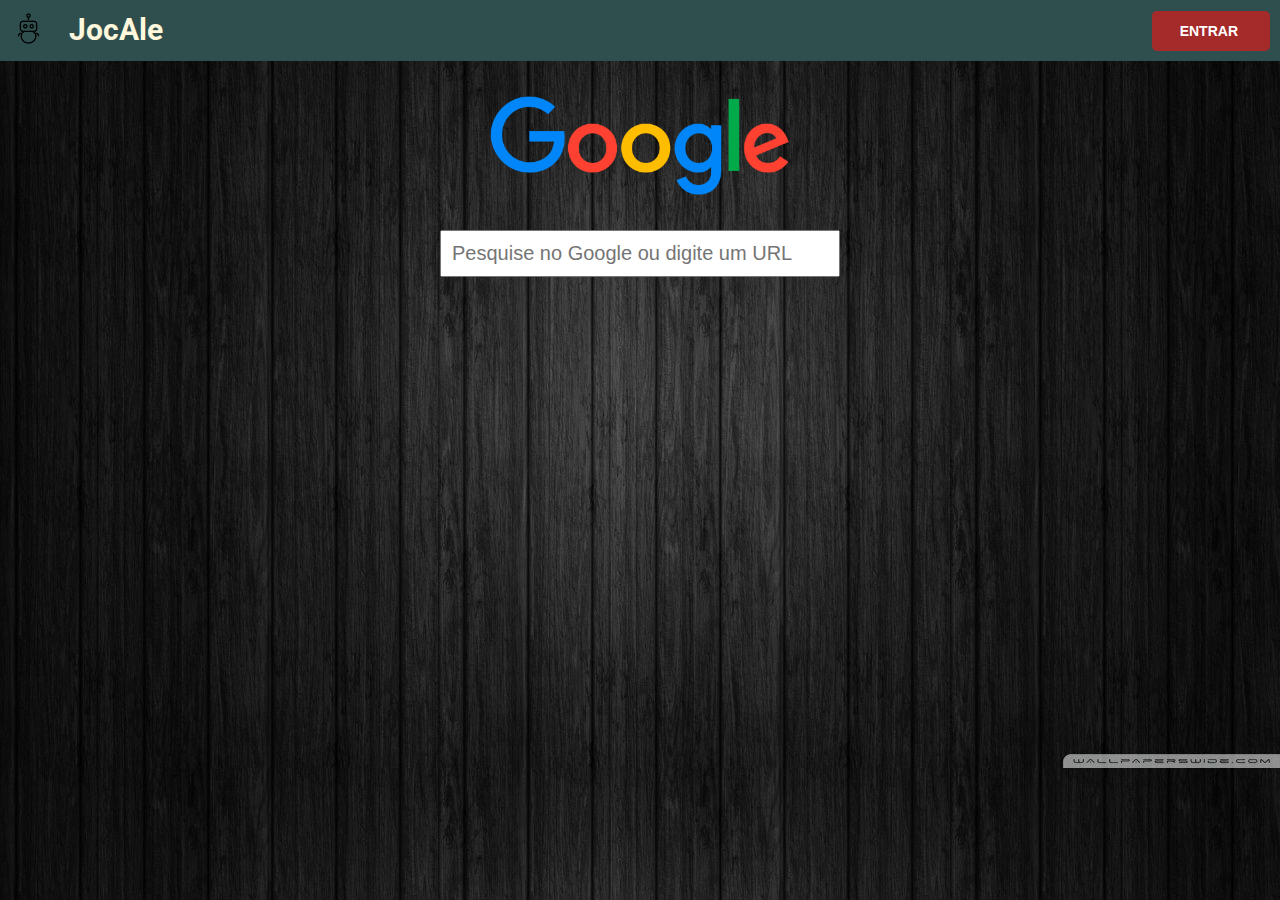
<file: JocAle.html>
<!DOCTYPE html>
<html lang="en">
<head>
    <meta charset="UTF-8">
    <meta http-equiv="X-UA-Compatible" content="IE=edge">
    <meta name="viewport" content="width=device-width, initial-scale=1.0">
    <title>JocAle</title>

    <!--Importar arquivo CSS na mesma pasta-->
    <link rel="stylesheet" href="JocAle.css">
    

</head>
<body>
    
    <div class="css-1">
        <div class="Title">
            <div class="cabecalho-robo">
                <img src="RobotJocAle.png" alt="RobotJocAle" width="33">
            </div>
            <div class="cabecalho-title" style="justify-content: flex-start;">
                JocAle
            </div>
        </div>
        <div class="cabecalho-botao">
            <!--<a href="index.html" target="_blank" rel="noopener noreferrer">Entrar</a>-->
            <a href="index.html" rel="noopener noreferrer">Entrar</a>
        </div>
    </div>

    <div class="css-2">
        <img src="Google-Logo.png" alt="Google" width="300">
    </div>
    
    <div class="css-3">
        <input id="input" type="search" autocomplete="off" spellcheck="false" role="combobox" placeholder="Pesquise no Google ou digite um URL" aria-live="polite">
    </div>

    

</body>
</html>
</file>
<file: JocAle.css>
@import url('https://fonts.googleapis.com/css2?family=Roboto&display=swap');
/*font-family: 'Roboto', sans-serif;*/

body {
    background-image: url("WallpaperJocAle.jpg");
    /*background-color: #cccccc;*/
}

*{
    margin: 0cm;
} 

.css-1 {
    padding-top: 0px;
    width: 100%;
    margin: 0 auto;
    display: flex;   /*flexiviliza o movimento dos objetos*/
    grid-template-columns: 58px 115px 1fr; 
    -webkit-box-align: center;
    align-items: center;
    grid-auto-flow: row;
    height: 100%;
    background-color: darkslategrey;
    justify-content: space-between;
    flex-direction: row;
}

.Title {
    display: flex;
    width: 40%;
}

.cabecalho-robo {
    padding: 12px;
    justify-content: flex-start;
    cursor: pointer;
}
.cabecalho-title {
    color: cornsilk;
    font: bold 30px 'Roboto', sans-serif;
    padding: 12px;
    justify-content: flex-start;
    cursor: pointer;
}

.cabecalho-botao {
    border: none;
    outline: none;
    background-color: brown;
    color:#fff;

    width: 100%;
    border-radius: 5px;
    padding: 12px 32px;
    font-weight: bold;
    font-size: 14px;
    line-height: 16px;  
    
    text-transform: uppercase;
    cursor: pointer;
    display: flex;

    -ms-flex-pack: center;
    justify-content: flex-end;
    -webkit-box-align: center;
    align-items: flex-end;

    transition: all 0.2s ease;
    max-width: 118px;

    box-sizing: border-box; /*colocou o botão menor*/
    font-family: Helvetica, Arial, sans-serif;
    margin-right: 10px;
}

.cabecalho-botao a{
    color: white;
    font-family: Helvetica, Arial, sans-serif;
    font-style: normal;
    text-decoration: none;
}

.css-2 {
    justify-content: center;
    align-items: center;
    display: flex;  
}

.css-2 img{
    display: block;
}

.css-3 {
    display: flex; 
    justify-content: center;
    margin-top: 0cm;
}

.css-3 input{
    display: block;
    width: 400px;
    font-size: 20px;
    padding: 10px;
}
</file>
